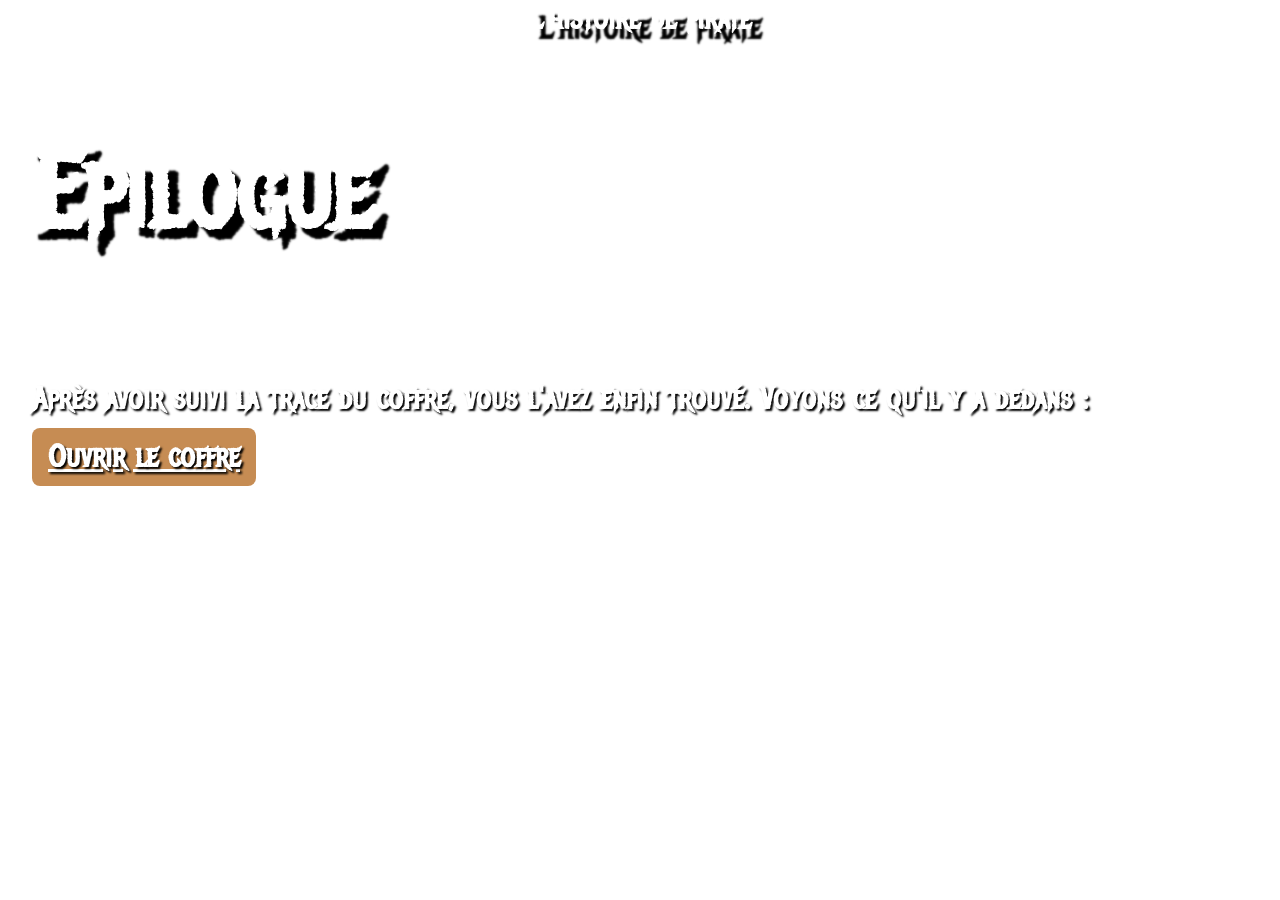
<file: index.html>
<html>
  <head>
    <meta charset="utf-8"/>
    <title>Histoire pirate</title>
	<link href="https://fonts.googleapis.com/css2?family=Metal+Mania&display=swap" rel="stylesheet">
	<link rel="icon" href="icone.ico" />
	<link rel="stylesheet" type="text/css" href="ChoixCss.css"/>
  </head>

  <body>
	<h1>L'histoire de pirate</h1>
	<h2>Epilogue</h2>
	<p id=toto> Après avoir suivi la trace du coffre, vous l'avez enfin trouvé. Voyons ce qu'il y a dedans :<br>
	
	<a href="seconde.html">Ouvrir le coffre</a></id></p>
	<aside>crée par :<ul>
		<li>Mathilde DELANOE</li>
		<li>Mathis BPC</li>
		<li>Thomas DEFLEUR</li></aside>
	
	
  </body>
</html>
</file>
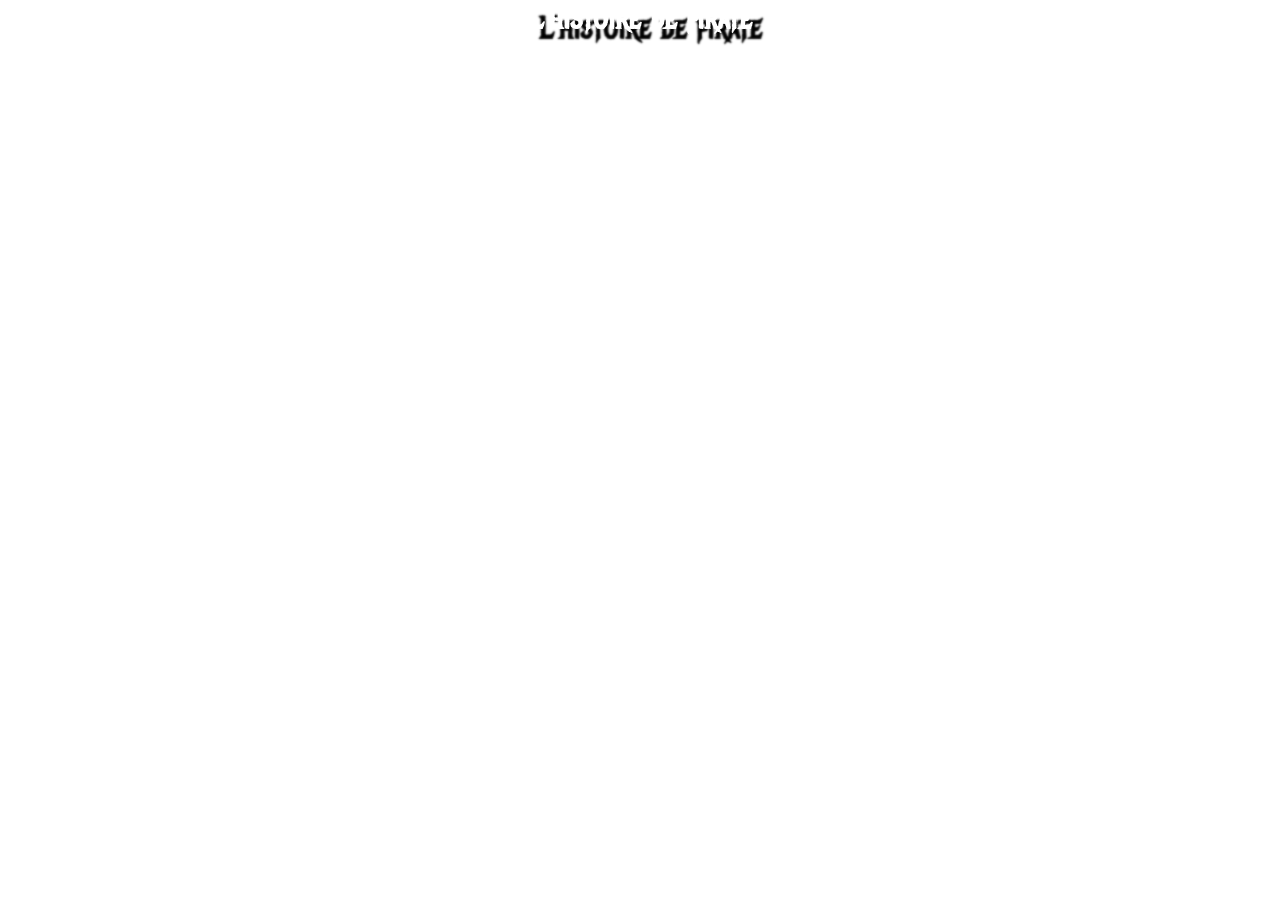
<file: partir.html>
<html>
  <head>
    <meta charset="utf-8"/>
    <title>Histoire pirate</title>
	<link href="https://fonts.googleapis.com/css2?family=Metal+Mania&display=swap" rel="stylesheet">
	<link rel="icon" href="icone.ico" />
	<link rel="stylesheet" type="text/css" href="partirCss.css"/>
	</head>
	
	<body>
		<h1>L'histoire de pirate</h1>
		
	
	</body>
</html>
</file>
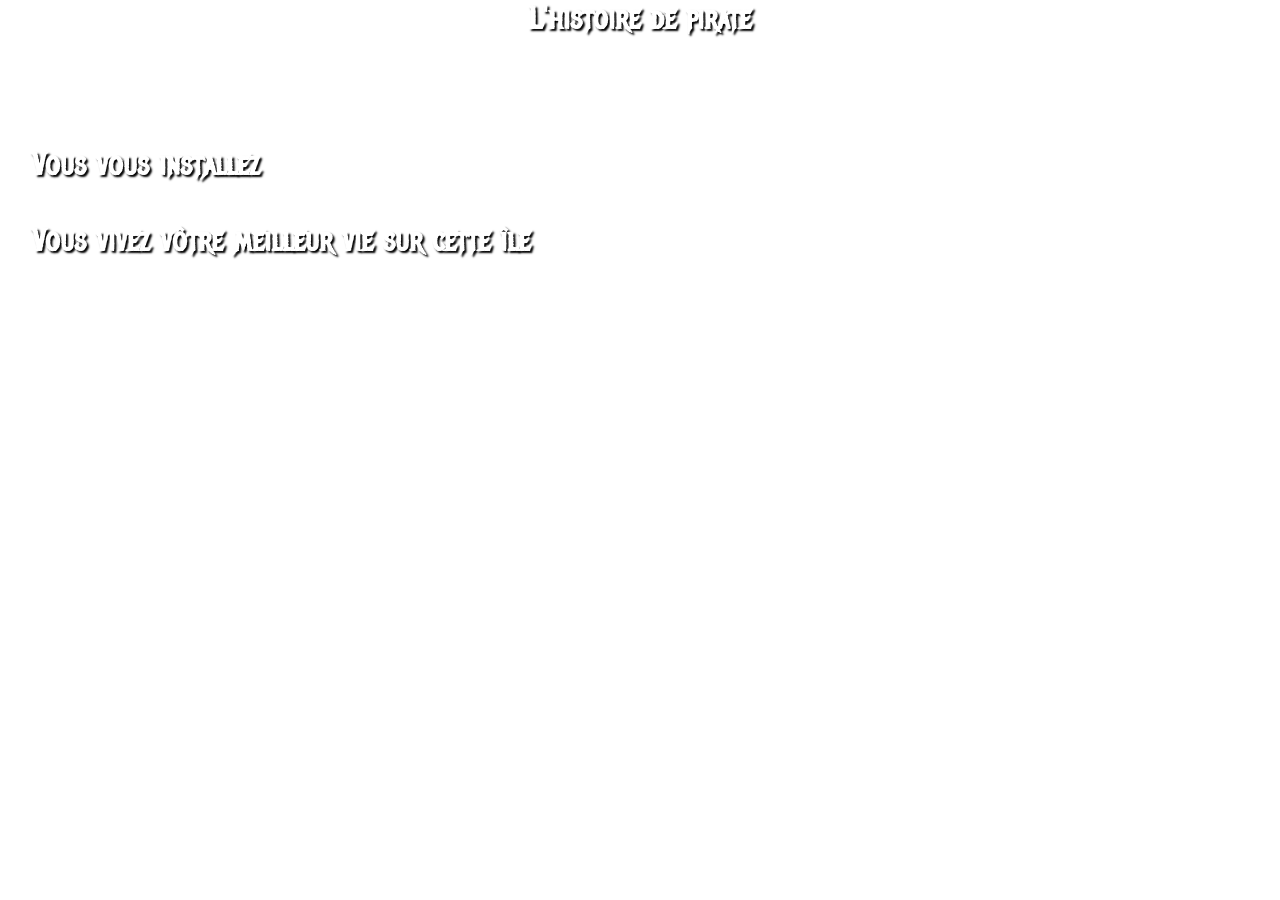
<file: rester.html>
﻿<html>
  <head>
    <meta charset="utf-8"/>
    <title>Histoire pirate</title>
	<link href="https://fonts.googleapis.com/css2?family=Metal+Mania&display=swap" rel="stylesheet">
	<link rel="icon" href="icone.ico" />
	<link rel="stylesheet" type="text/css" href="resterCss.css"/>
	
  </head>

	<body>
		<h1>L'histoire de pirate</h1>
		<br><br><br>
		<p id=page2> Vous vous installez <br><br>
		Vous vivez vôtre meilleur vie sur cette île <br><br><br><br>
</file>
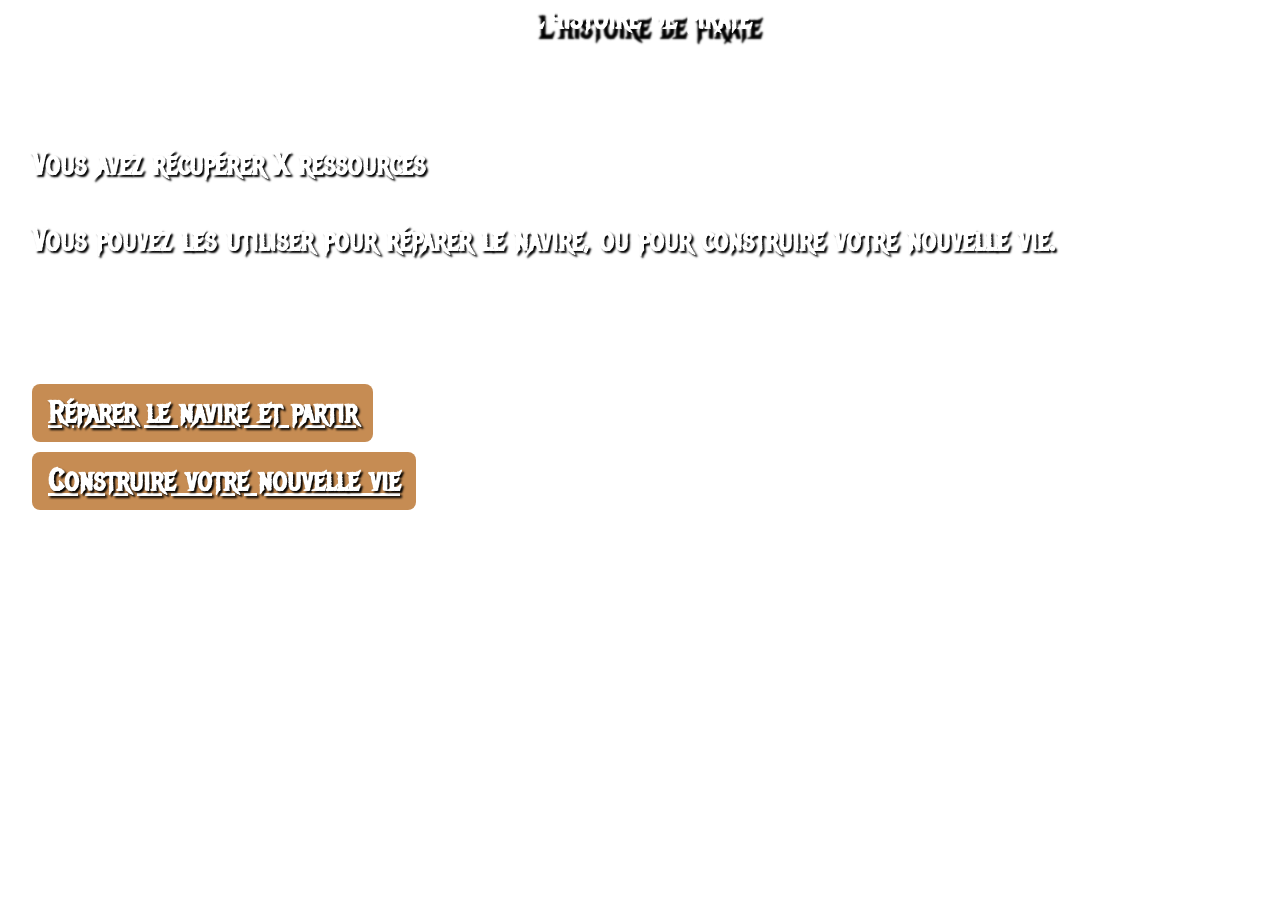
<file: seconde.html>
<html>
  <head>
    <meta charset="utf-8"/>
    <title>Histoire pirate</title>
	<link href="https://fonts.googleapis.com/css2?family=Metal+Mania&display=swap" rel="stylesheet">
	<link rel="icon" href="icone.ico" />
	<link rel="stylesheet" type="text/css" href="ChoixCss.css"/>
	
  </head>

	<body>
		<h1>L'histoire de pirate</h1>
		<br><br><br>
		<p id=page2> Vous avez récupérer X ressources <br><br>
		Vous pouvez les utiliser pour réparer le navire, ou pour construire votre nouvelle vie.<br><br><br><br>
		<a href="partir.html">Réparer le navire et partir</a><br>
		<a href="rester.html">Construire votre nouvelle vie</a></p>
	<aside>crée par :<ul>
		<li>Mathilde DELANOE</li>
		<li>Mathis BPC</li>
		<li>Thomas DEFLEUR</li></aside>
</file>
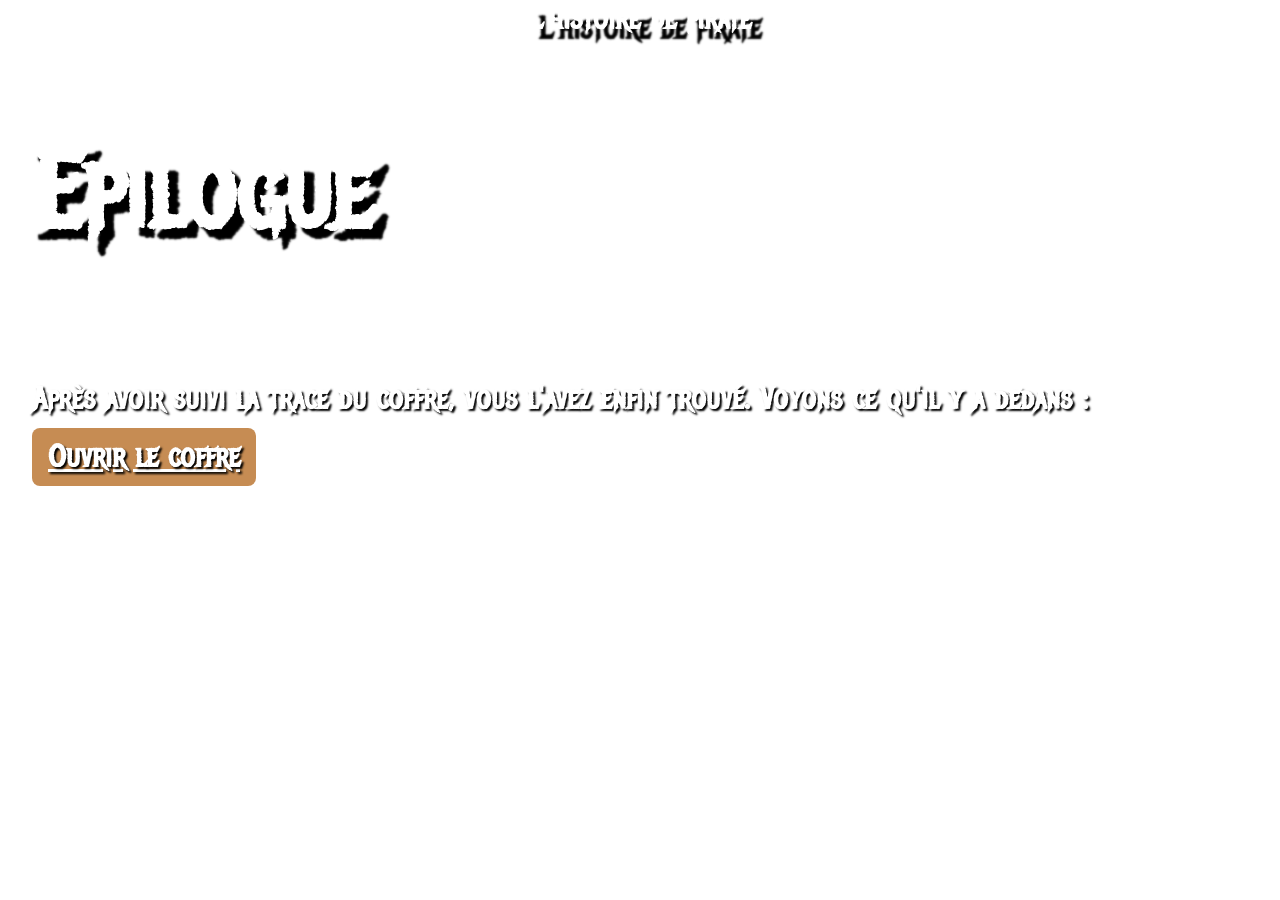
<file: site .HTML>
<html>
  <head>
    <meta charset="utf-8"/>
    <title>Histoire pirate</title>
	<link href="https://fonts.googleapis.com/css2?family=Metal+Mania&display=swap" rel="stylesheet">
	<link rel="icon" href="icone.ico" />
	<link rel="stylesheet" type="text/css" href="ChoixCss.css"/>
  </head>

  <body>
	<h1>L'histoire de pirate</h1>
	<h2>Epilogue</h2>
	<p id=toto> Après avoir suivi la trace du coffre, vous l'avez enfin trouvé. Voyons ce qu'il y a dedans :<br>
	
	<a href="seconde.html">Ouvrir le coffre</a></id></p>
	<aside>crée par :<ul>
		<li>Mathilde DELANOE</li>
		<li>Mathis BPC</li>
		<li>Thomas DEFLEUR</li></aside>
	
	
  </body>
</html>
</file>
<file: ChoixCss.css>
/* G�n�ral et fonts*/

html{
	font-family: 'Metal Mania', cursive;
	font-size: 120%;
}

body { 
	width:95%; 
	margin:auto; 
	font-size: 0.8em;  
}

/* Le header une image en t�te*/

header {
	position: relative; 
	width: 100%; 
	height: 250px;
}

body { 
	background-image:url(https://www.publicdomainpictures.net/pictures/270000/velka/old-barn-wood-background.jpg); 
	background-position:center; background-attachment:fixed;
}

/* Les titres et chapitres*/
h1 { 
	text-align:center; 
	font-size: 2em;
	color: #ffffff; 
	text-shadow:10px 10px 2px #000000;
}

h2 { 
	position : center ; 
	font-size: 7em; 
	color: #ffffff; 
	text-shadow : 10px 10px 2px #000000}

/* Le menu positionn� � gauche, largeur fixe*/



#toto {
	font-family: 'Metal Mania', cursive;
	color : #ffffff;
	text-shadow : 2px 2px 2px #000000;
	font-style : Trattatello ;
	font-size: 2em; float: left; 
	font-weight: bold; 
}

#page2 {
	font-family: 'Metal Mania', cursive;
	color : #ffffff;
	text-shadow : 2px 2px 2px #000000;
	font-style : Trattatello ;
	font-size: 2em; float: left; 
	font-weight: bold; 
}

#toto a{
	margin-top: 10px;
	transition: transform .2s;
	display:inline-block;
	color : #ffffff;
	background-color: #c68c53;
	border-radius: 8px;
	padding: 10px 16px;
}

#toto a:hover {
  	transform: scale(1.1); /* (150% zoom - Note: if the zoom is too large, it will go outside of the viewport) */
}

#page2 a{
	margin-top: 10px;
	transition: transform .2s;
	display:inline-block;
	color : #ffffff;
	background-color: #c68c53;
	border-radius: 8px;
	padding: 10px 16px;
}

#page2 a:hover {
  	transform: scale(1.1); /* (150% zoom - Note: if the zoom is too large, it will go outside of the viewport) */
}


/* aside en position fixe � l'�cran*/

aside { 
	position: fixed; 
	top:0px ; 
	right : 10px; 
	width: 20%; 
	background-image:url(https://i.pinimg.com/236x/ed/22/64/ed2264c70e109e7a54737cd7d8613777--paper-texture-old-paper.jpg); 
	background-position:center;
	text-align: justify; 
 	border-radius: 5px;  
	padding: 10px;  
	color: white;  
	font-size: 1em; 
}
</file>
<file: partirCss.css>
/* Général et fonts*/

html{
	font-family: 'Metal Mania', cursive;
	font-size: 120%;
}

body { 
	width:95%; 
	margin:auto; 
	font-size: 0.8em;  
}

/* Le header une image en tête*/

header {
	position: relative; 
	width: 100%; 
	height: 250px;
}

body { 
	background-image:url(https://media.giphy.com/media/dCM60S7zcatpm8lTvB/giphy.gif); 
	background-repeat: no-repeat;	
	background-size: cover;
	background-position:center; 
	background-attachment:fixed;
}

/* Les titres et chapitres*/
h1 { 
	text-align:center; 
	font-size: 2em;
	color: #ffffff; 
	text-shadow:10px 10px 2px #000000;
}
</file>
<file: resterCss.css>
/* Général et fonts*/

html{
	font-family: 'Metal Mania', cursive;
	font-size: 120%;
}

body { 
	width:95%; 
	margin:auto; 
	font-size: 0.8em;  
}

/* Le header une image en tête*/

header {
	position: relative; 
	width: 100%; 
	height: 250px;
}

body { 
	background-image:url(https://vignette.wikia.nocookie.net/falloutfanon/images/8/89/Barataria_Bay.jpg/revision/latest?cb=20150727172815); 
	background-repeat: no-repeat;	
	background-size: cover;
	background-position:center; 
	background-attachment:fixed;
}

/* Les titres et chapitres*/
h1 { 
	text-align:center; 
	font-size: 2em;
	color: #ffffff; 
	text-shadow:2px 2px 2px #000000;
}

/* Le menu positionné à gauche, largeur fixe*/

#page2 {
	font-family: 'Metal Mania', cursive;
	color : #ffffff;
	text-shadow : 2px 2px 2px #000000;
	font-style : Trattatello ;
	font-size: 2em; float: left; 
	font-weight: bold; 
}
</file>
